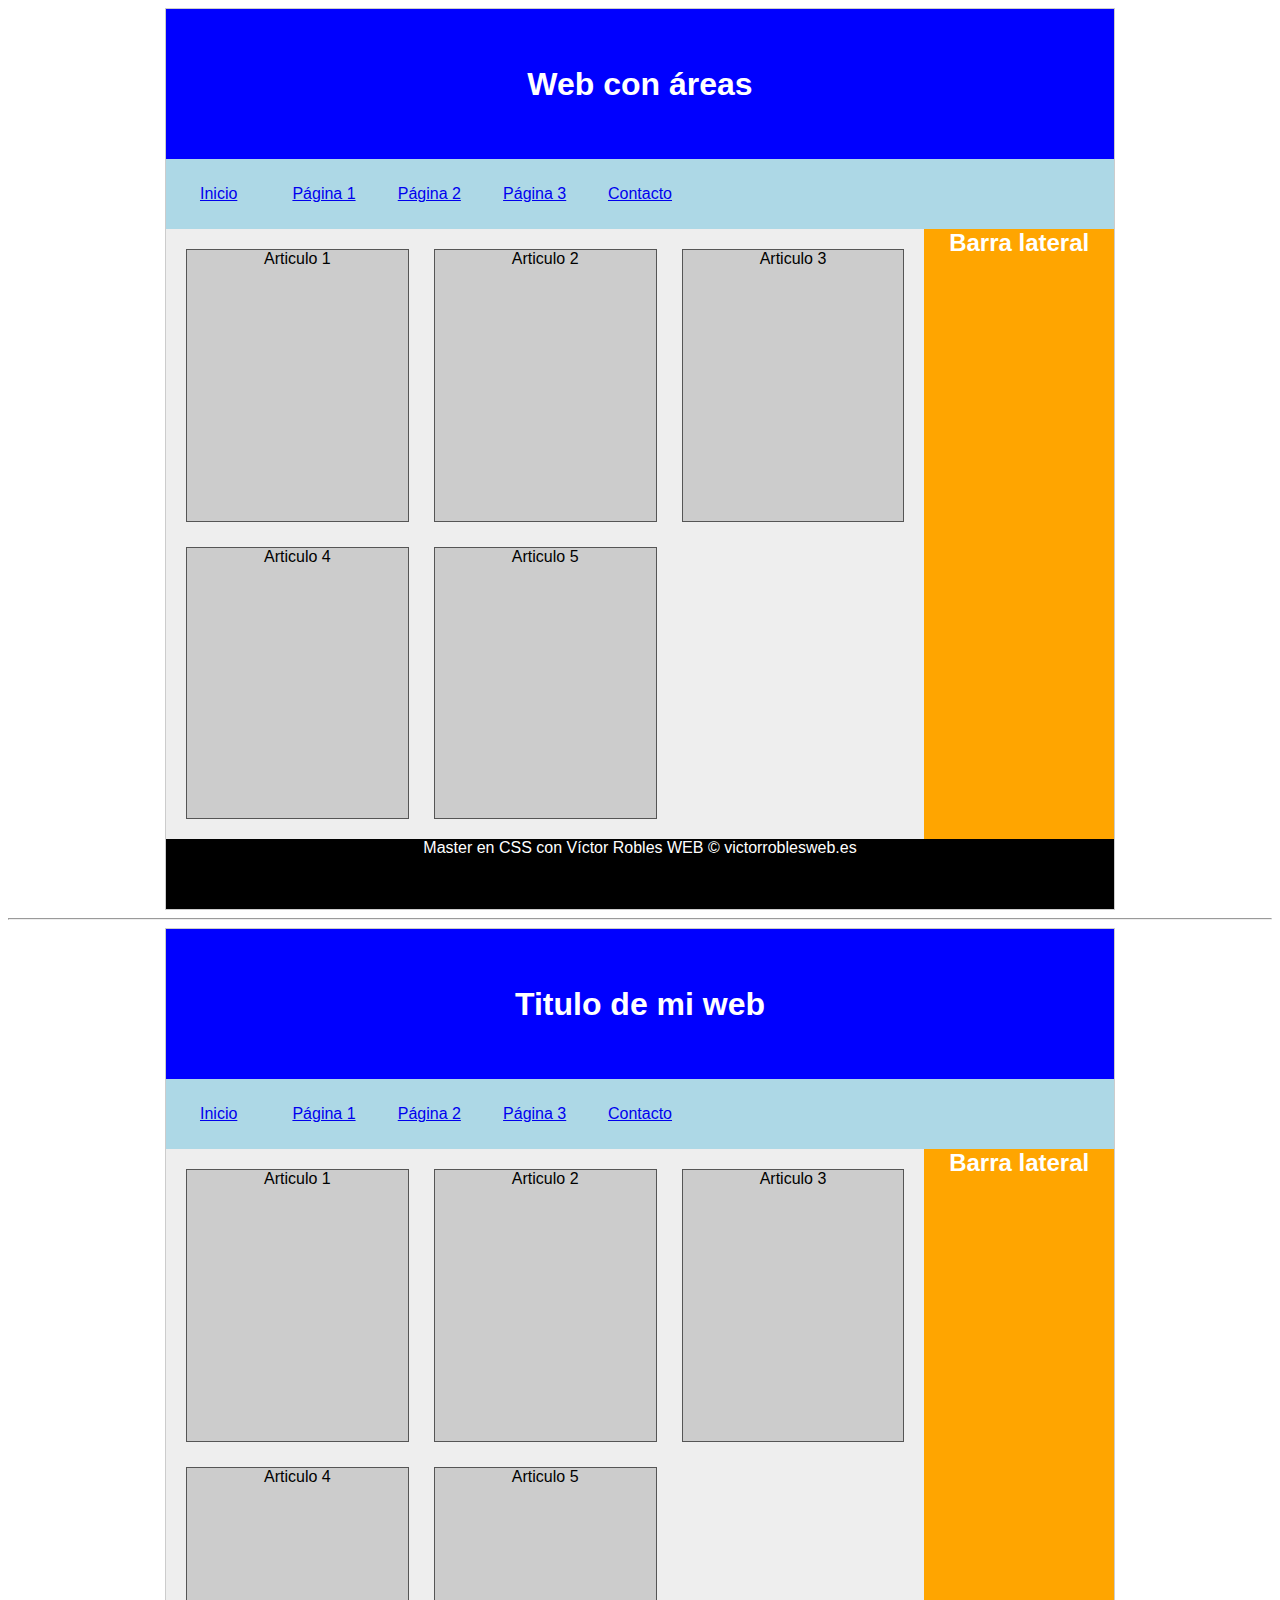
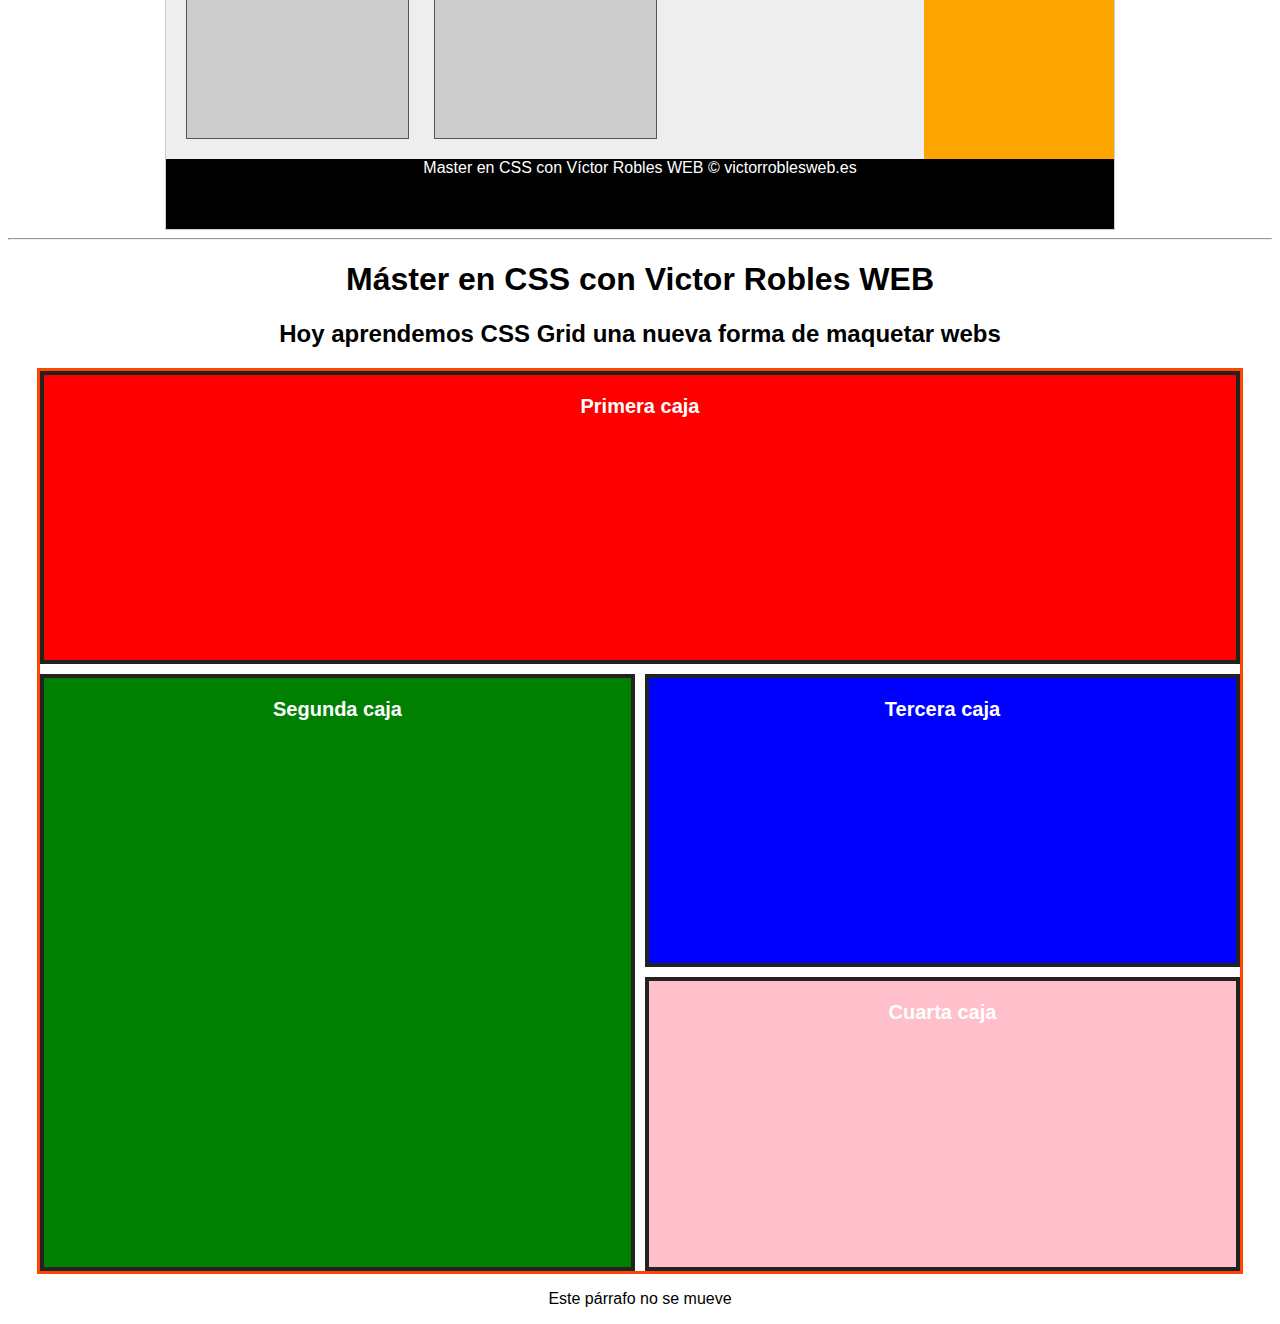
<file: aprendiendo-css-grid/index.html>
<!DOCTYPE html>
<html lang="es">
<head>
    <meta charset="UTF-8">
    <meta http-equiv="X-UA-Compatible" content="IE=edge">
    <meta name="viewport" content="width=device-width, initial-scale=1.0">
    <title>Máster en CSS con Victor Robles WEB</title>
    <link rel="stylesheet" href="style.css">
</head>
<body>

    <!--
        CABECERA     (arriba del todo y que ocupe el 100%)
            TITULO
        MENU         (debajo de la cabecera y ocupa el 100%)
        CONTENIDO    (debajo del menu y al lado de lateral)
        LATERAL      (debajo del menu y a la derecha del contenido)
        FOOTER       (abajo del todo y que ocupe el 100%)
    -->

    <div id="website-areas">
        <header id="cabecera">
            <h1>Web con áreas</h1>
        </header>

        <nav id="menu">
            <ul>
                <li><a href="#">Inicio</a></li>
                <li><a href="#">Página 1</a></li>
                <li><a href="#">Página 2</a></li>
                <li><a href="#">Página 3</a></li>
                <li><a href="#">Contacto</a></li>
            </ul>
        </nav>

        <section id="contenido">
            <article>
                Articulo 1
            </article>
            <article>
                Articulo 2
            </article>
            <article>
                Articulo 3
            </article>
            <article>
                Articulo 4
            </article>
            <article>
                Articulo 5
            </article>
        </section>

        <aside id="lateral">
            <h2>Barra lateral</h2>
        </aside>

        <footer id="pie-pagina">
            Master en CSS con Víctor Robles WEB &copy; victorroblesweb.es
        </footer>
    </div>


    <hr>
    <div id="website">
        <header id="cabecera">
            <h1>Titulo de mi web</h1>
        </header>

        <nav id="menu">
            <ul>
                <li><a href="#">Inicio</a></li>
                <li><a href="#">Página 1</a></li>
                <li><a href="#">Página 2</a></li>
                <li><a href="#">Página 3</a></li>
                <li><a href="#">Contacto</a></li>
            </ul>
        </nav>

        <section id="contenido">
            <article>
                Articulo 1
            </article>
            <article>
                Articulo 2
            </article>
            <article>
                Articulo 3
            </article>
            <article>
                Articulo 4
            </article>
            <article>
                Articulo 5
            </article>
        </section>

        <aside id="lateral">
            <h2>Barra lateral</h2>
        </aside>

        <footer id="pie-pagina">
            Master en CSS con Víctor Robles WEB &copy; victorroblesweb.es
        </footer>
    </div>

    <hr>

    <h1>Máster en CSS con Victor Robles WEB</h1>
    <h2>Hoy aprendemos CSS Grid una nueva forma de maquetar webs</h2>

    <div class="layout">
        <div class="caja red">
            Primera caja
        </div>
        <div class="caja green">
            Segunda caja
        </div>
        <div class="caja blue">
           Tercera caja
        </div>
        <div class="caja pink">
            Cuarta caja
        </div>
    </div>

    <p>Este párrafo no se mueve</p>
</body>
</html>
</file>
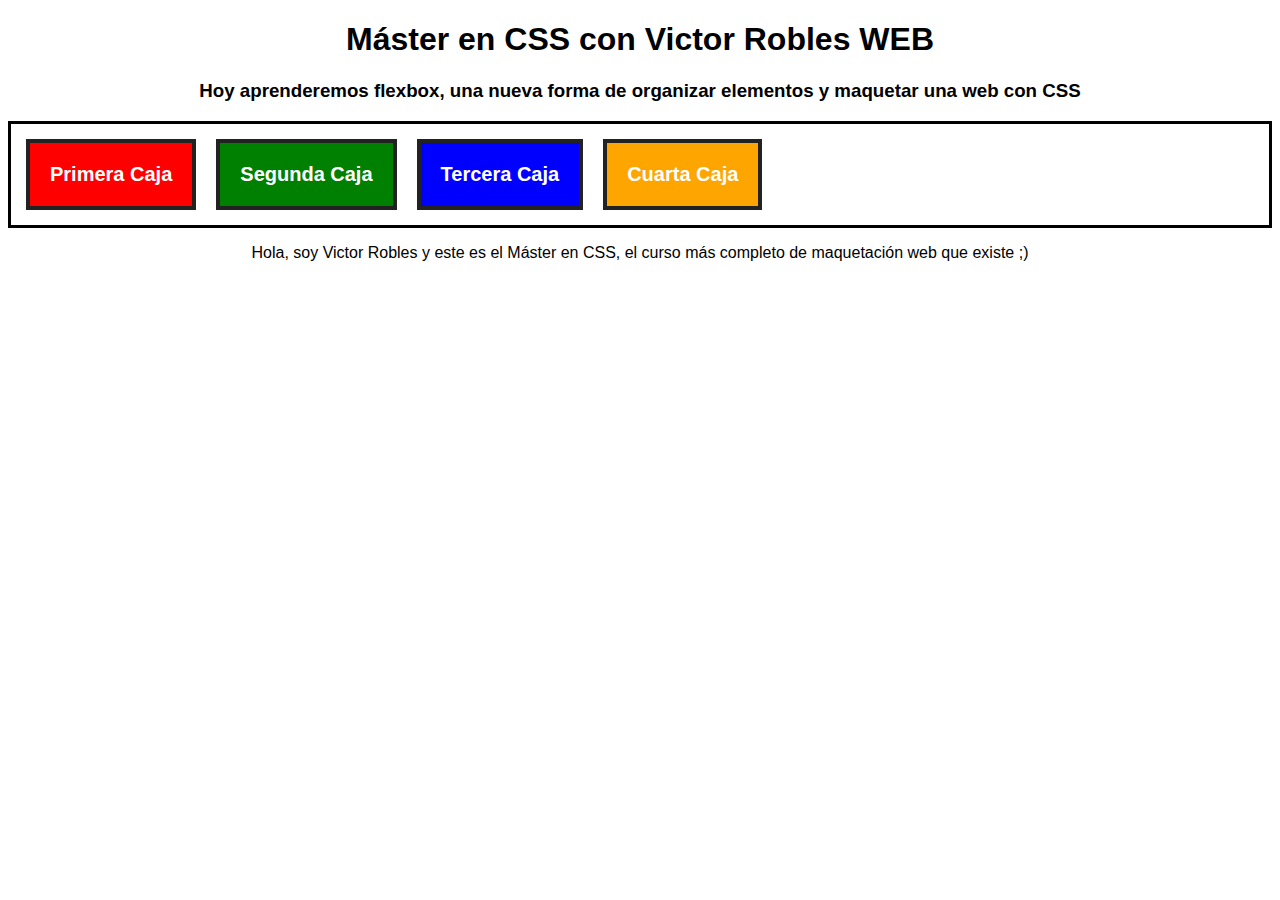
<file: aprendiendo-flexbox/index.html>
<!DOCTYPE html>
<html lang="es">
<head>
    <meta charset="UTF-8">
    <meta http-equiv="X-UA-Compatible" content="IE=edge">
    <meta name="viewport" content="width=device-width, initial-scale=1.0">
    <title>Master en CSS con Victor Robles - Flexbox</title>
    <link rel="stylesheet" href="style.css">
</head>
<body>
    <h1>Máster en CSS con Victor Robles WEB</h1>
    <h3>Hoy aprenderemos flexbox, una nueva forma de organizar elementos y maquetar una web con CSS</h3>
    
    <section id="layout">
        <div class="caja red">
            Primera Caja
        </div>
        <div class="caja green">
            Segunda Caja
        </div>
        <div class="caja blue">
            Tercera Caja
        </div>
        <div class="caja orange">
            Cuarta Caja
        </div>
    </section>
    
    <p>Hola, soy Victor Robles y este es el Máster en CSS, el curso más completo de maquetación web que existe ;)</p>
</body>
</html>
</file>
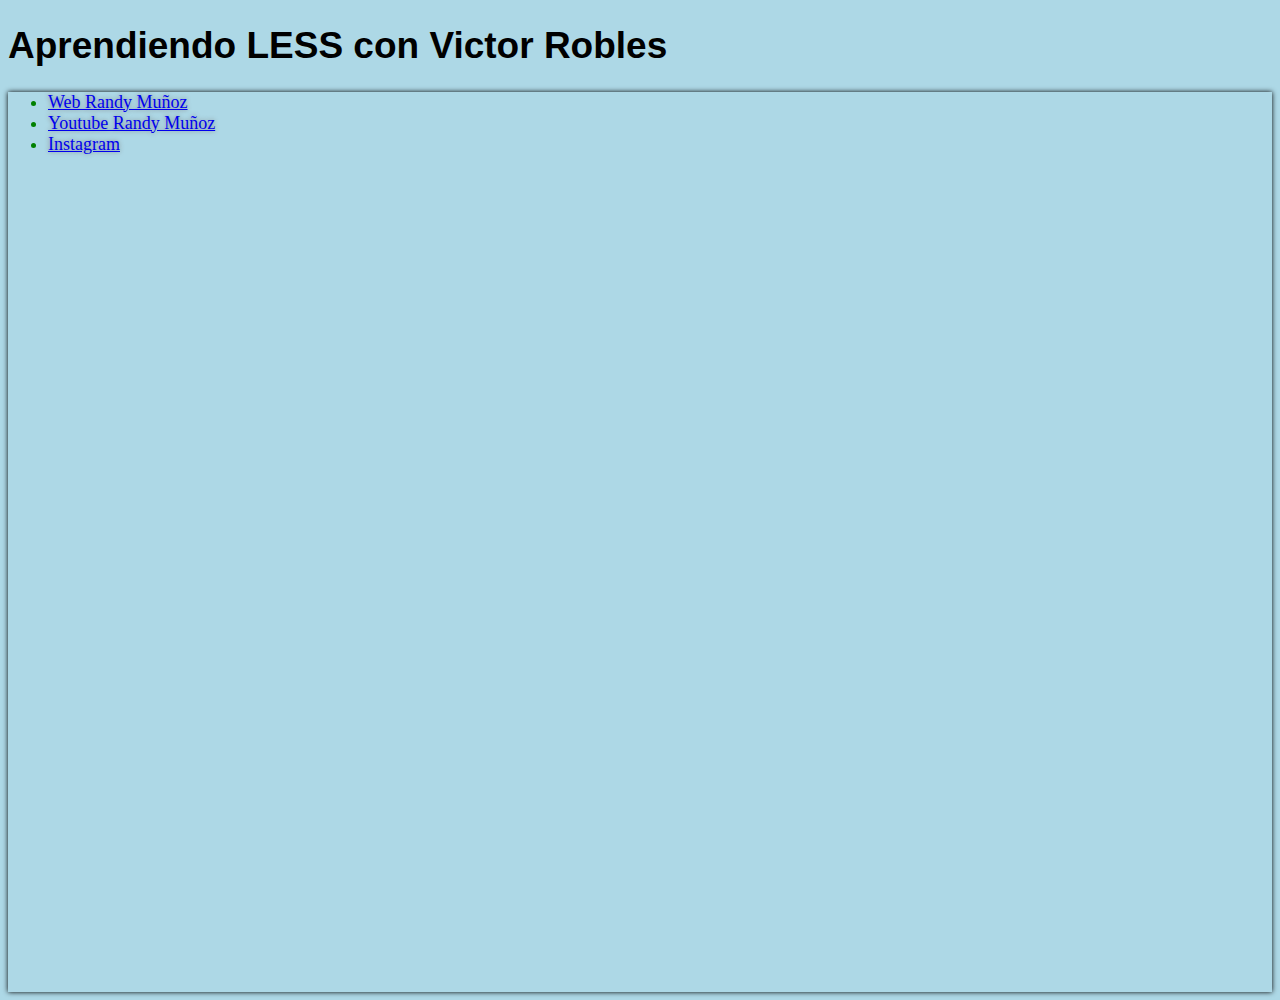
<file: aprendiendo-less/index.html>
<!DOCTYPE html>
<html lang="en">
  <head>
    <meta charset="UTF-8" />
    <meta http-equiv="X-UA-Compatible" content="IE=edge" />
    <meta name="viewport" content="width=device-width, initial-scale=1.0" />
    <title>Aprendiendo LESS con Victor Robles WEB</title>
    <link rel="stylesheet" href="style.css" />
  </head>
  <body>
    <h1>Aprendiendo LESS con Victor Robles</h1>
    <div class="informacion">
      <ul>
        <li>
          <a href="#">Web Randy Muñoz</a>
        </li>
        <li>
          <a href="#">Youtube Randy Muñoz</a>
        </li>
        <li>
          <a href="#">Instagram</a>
        </li>
      </ul>
    </div>
  </body>
</html>
</file>
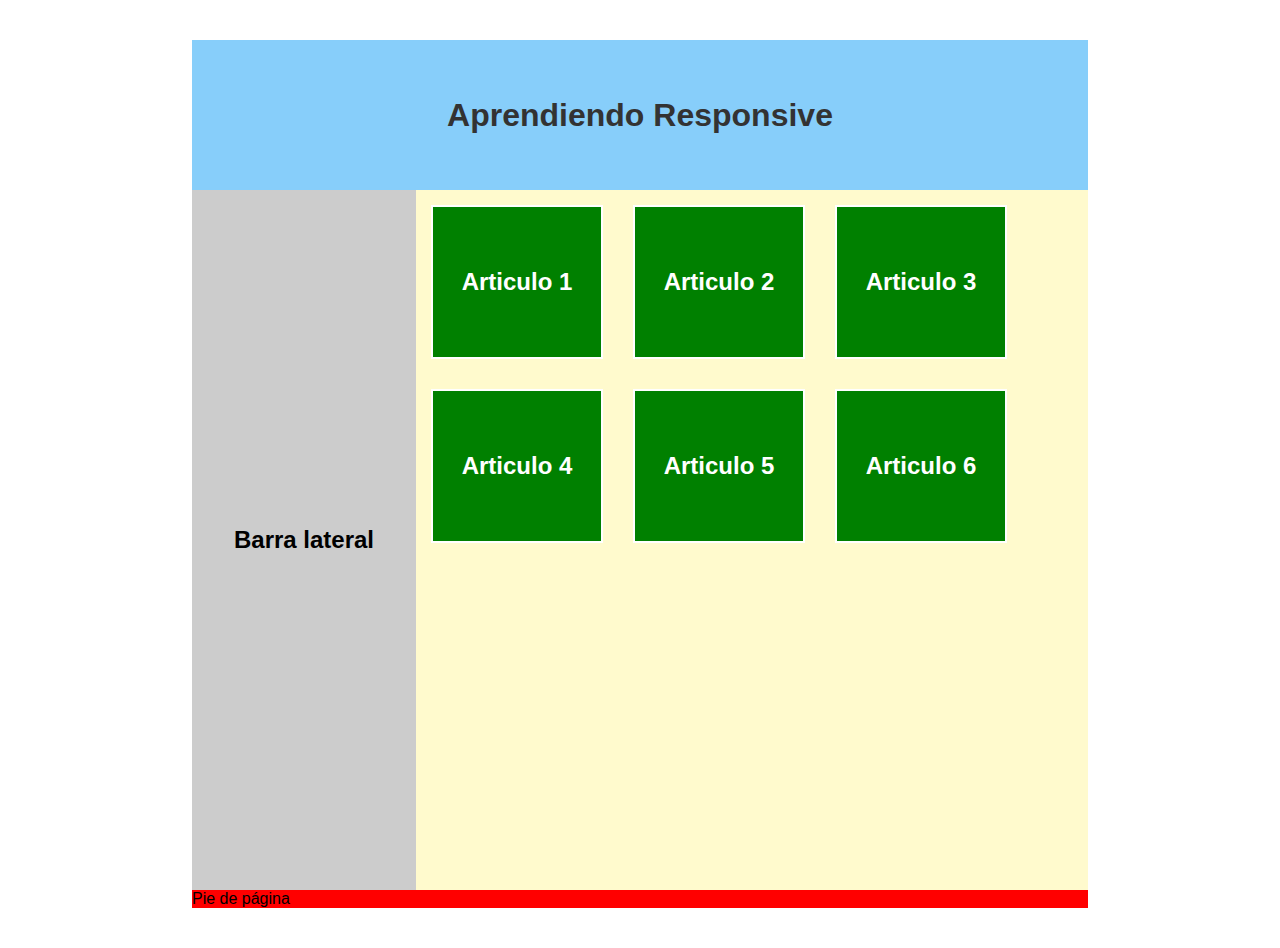
<file: aprendiendo-responsive/index.html>
<!DOCTYPE html>
<html lang="en">
<head>
    <meta charset="UTF-8">
    <meta http-equiv="X-UA-Compatible" content="IE=edge">
    <meta name="viewport" content="width=device-width, initial-scale=1.0">
    <link rel="stylesheet" href="style.css">
    <title>Aprendiendo Web resposive Design con Victor Robles</title>
</head>
<body>
    <div id="container">
        <header>
            <h1>Aprendiendo Responsive</h1>
        </header>
        <section id="content">
            <aside>
                <h2>Barra lateral</h2>
            </aside>
            <section id="articles">
                <article>
                    <h2>Articulo 1</h2>
                </article>
                <article>
                    <h2>Articulo 2</h2>
                </article>
                <article>
                    <h2>Articulo 3</h2>
                </article>
                <article>
                    <h2>Articulo 4</h2>
                </article>
                <article>
                    <h2>Articulo 5</h2>
                </article>
                <article>
                    <h2>Articulo 6</h2>
                </article>
            </section>
            <div class="clearfix"></div>
        </section>
        <footer>
            Pie de página
        </footer>
    </div>
</body>
</html>
</file>
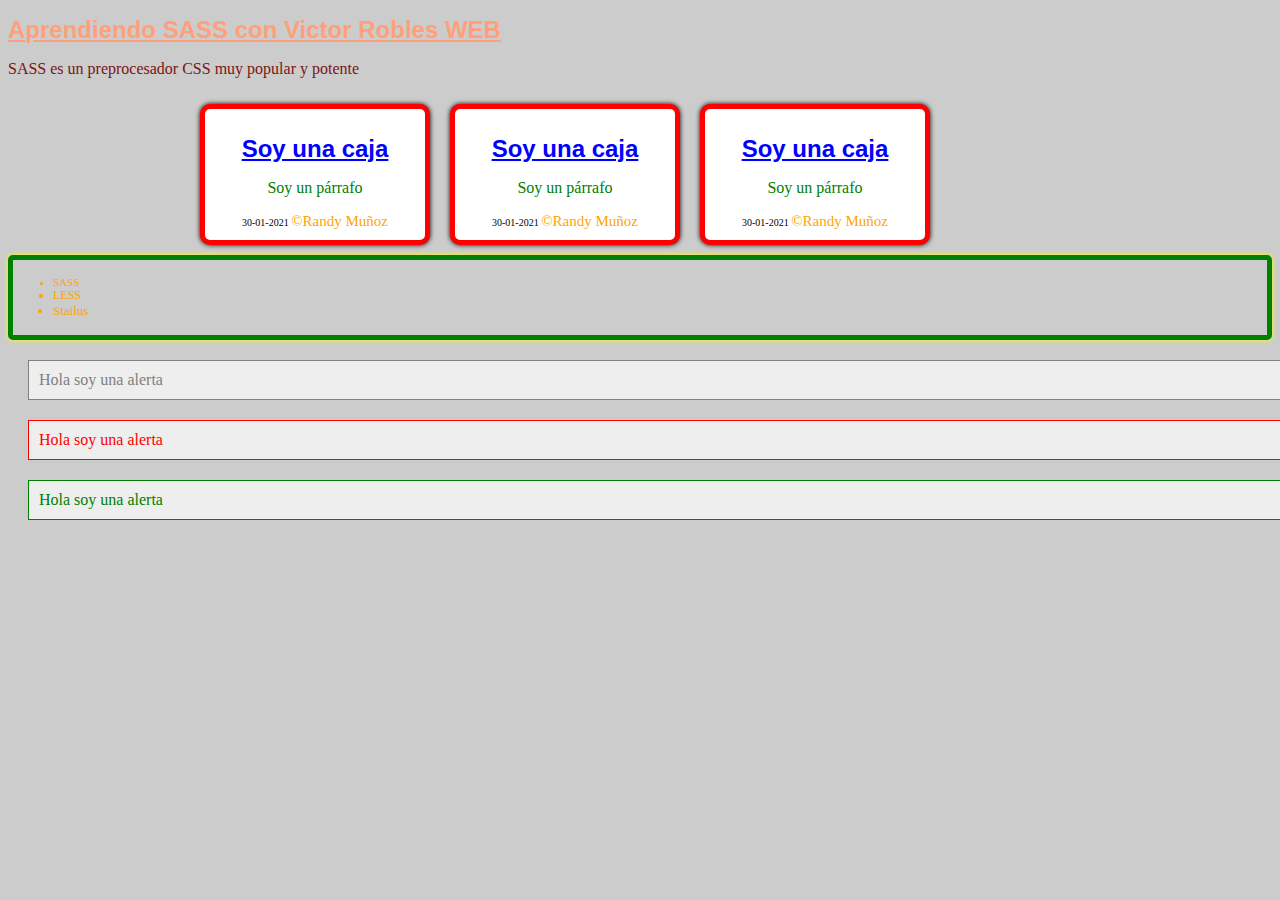
<file: aprendiendo-sass/index.html>
<!DOCTYPE html>
<html lang="en">
<head>
    <meta charset="UTF-8">
    <meta http-equiv="X-UA-Compatible" content="IE=edge">
    <meta name="viewport" content="width=device-width, initial-scale=1.0">
    <title>Aprendiendo SASS con Víctor Robles WEB</title>
    <link rel="stylesheet" href="style.css">
</head>
<body>
    <h1>Aprendiendo SASS con Victor Robles WEB</h1>
    <p>SASS es un preprocesador CSS muy popular y potente</p>
    <div class="cajas">
        <div class="caja">
            <h1>Soy una caja</h1>
            <p>Soy un párrafo</p>
            <div class="info">
                30-01-2021
    
                <span class="author">&copyRandy Muñoz</span>
            </div>
        </div>
        <div class="caja">
            <h1>Soy una caja</h1>
            <p>Soy un párrafo</p>
            <div class="info">
                30-01-2021
    
                <span class="author">&copyRandy Muñoz</span>
            </div>
        </div>
        <div class="caja">
            <h1>Soy una caja</h1>
            <p>Soy un párrafo</p>
            <div class="info">
                30-01-2021
    
                <span class="author">&copyRandy Muñoz</span>
            </div>
        </div>
        <div class="clearfix"></div>
    </div>
    

    <div class="listado">
        <ul>
            <li>SASS</li>
            <li>LESS</li>
            <li>Stailus</li>
        </ul>
    </div>
    <div class="alert">
        Hola soy una alerta
    </div>
    <div class="alert-danger" >
        Hola soy una alerta
    </div>
    <div class="alert-sucess">
        Hola soy una alerta
    </div>
</body>
</html>
</file>
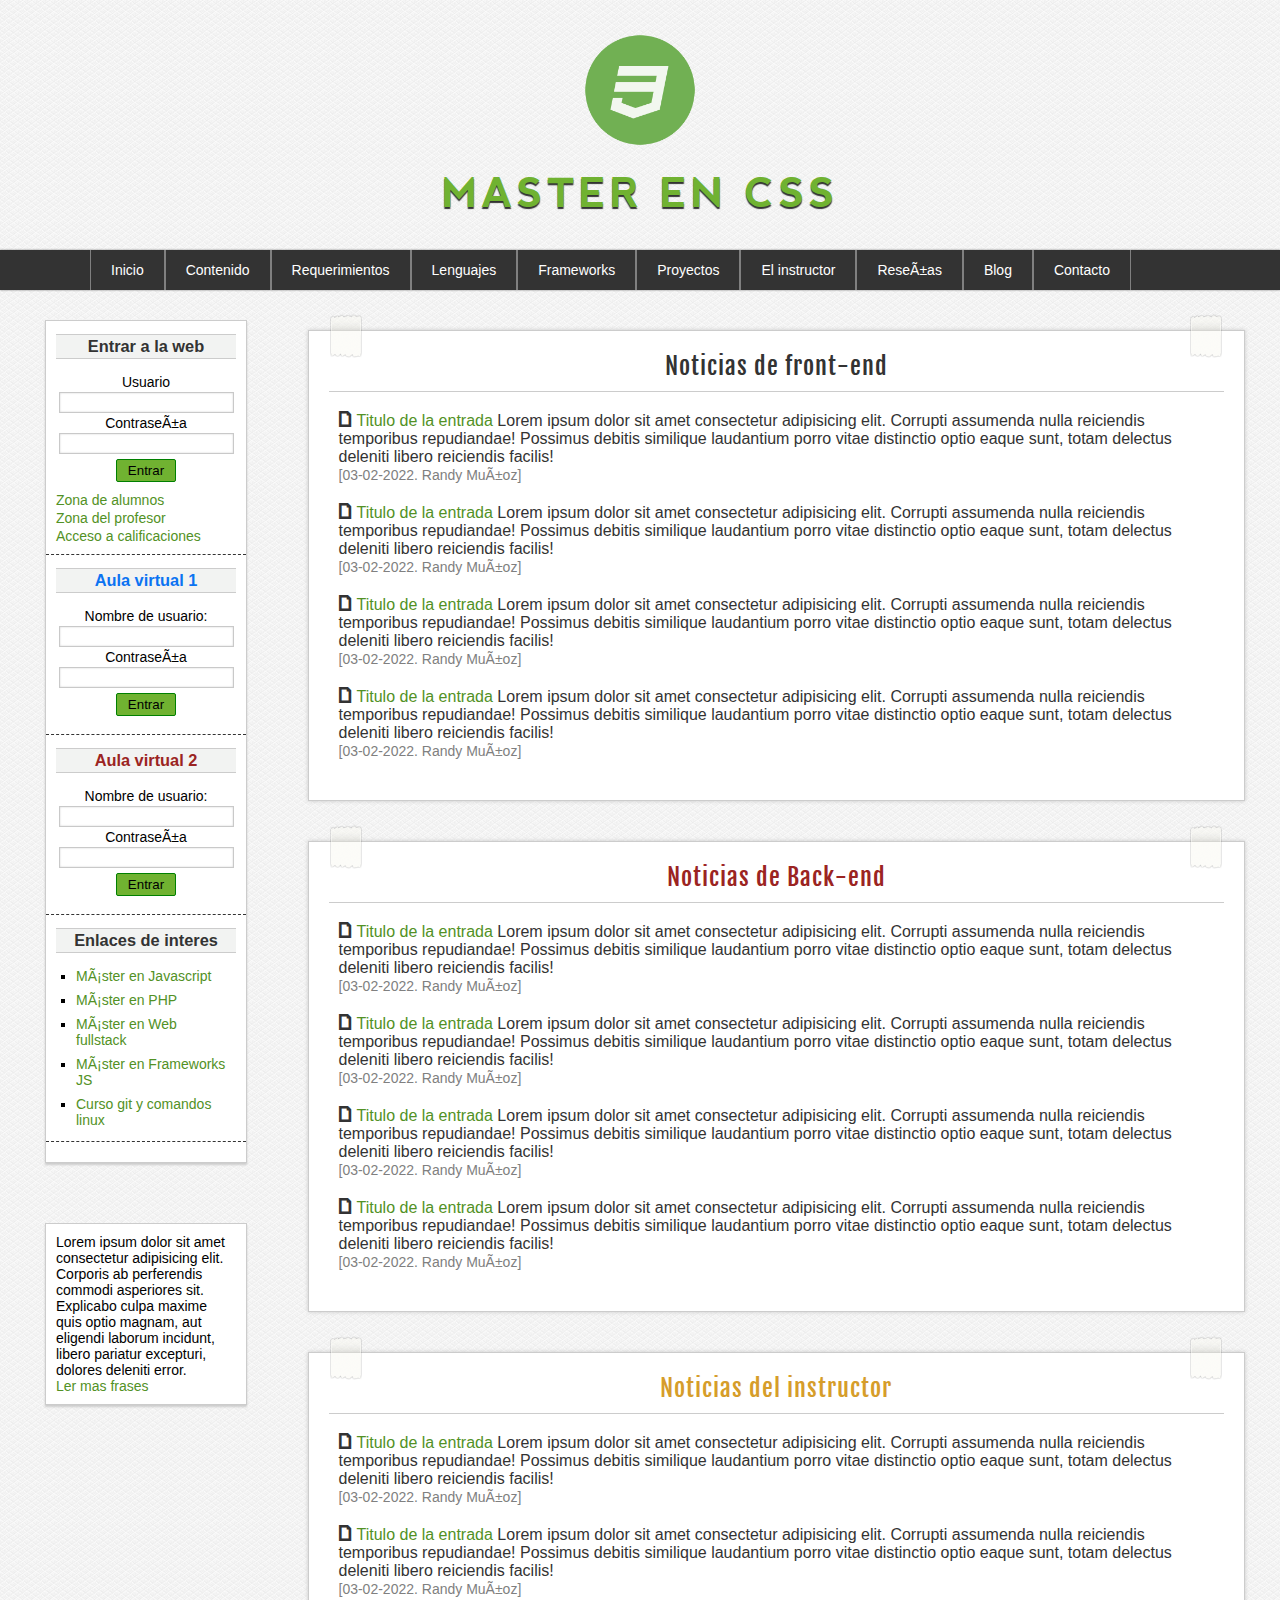
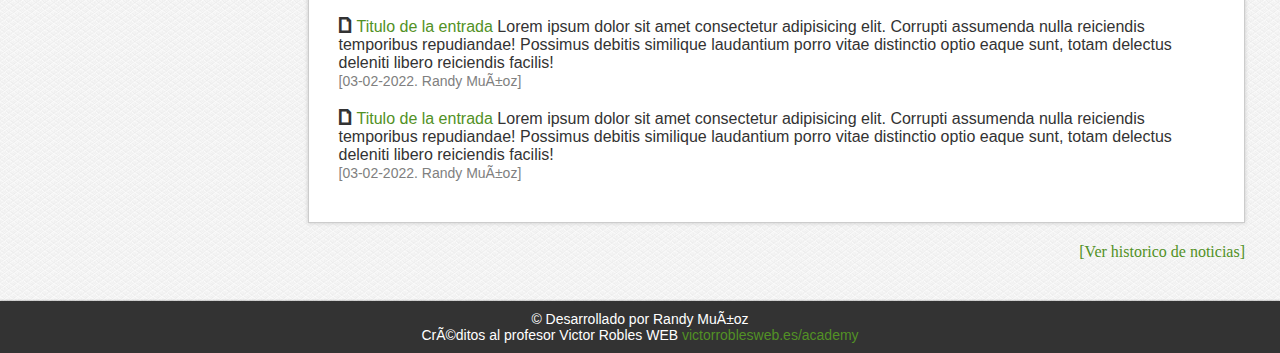
<file: MaquetacionMasterCSS-1/index.html>
<!DOCTYPE html>
<html lang="es">

<head>
  <meta http-equiv="Content-Type" content="text/html" ;charset="UTF-8" />
  <title>Máster en CSS con Víctor Robles WEB</title>
  <link rel="icon" type="image/x-icon" href="img/logo.png" />
  <link rel="stylesheet" type="text/css" href="css/style.css" />
</head>

<body>
  <!-- Inicio de la cabecera -->
  <header id="header">
    <div id="logotipo">
      <img src="img/logo.png" alt="Logotipo de la web" />
    </div>
    <h1>
      <a href="index.html">MASTER EN CSS</a>
    </h1>
  </header>
  <!-- Fin de la cabecera -->

  <!--Menú de navegación -->
  <nav id="nav">
    <ul>
      <li>
        <a href="index.html">Inicio</a>
      </li>
      <li>
        <a href="index.html">Contenido</a>
      </li>
      <li>
        <a href="index.html">Requerimientos</a>
      </li>
      <li>
        <a href="index.html">Lenguajes</a>
        <ul>
          <li>
            <a href="index.html">HTML</a>
          </li>
          <li>
            <a href="index.html">CSS</a>
          </li>
        </ul>
      </li>
      <li>
        <a href="index.html">Frameworks</a>
        <ul>
          <li>
            <a href="index.html">LESS</a>
          </li>
          <li>
            <a href="index.html">SASS</a>
          </li>
          <li>
            <a href="index.html">Bootstrap 4</a>
          </li>
        </ul>
      </li>
      <li>
        <a href="index.html">Proyectos</a>
      </li>
      <li>
        <a href="index.html">El instructor</a>
      </li>
      <li>
        <a href="index.html">Reseñas</a>
      </li>
      <li>
        <a href="index.html">Blog</a>
      </li>
      <li>
        <a href="index.html">Contacto</a>
      </li>
    </ul>
  </nav>
  <!--Fin del menú de navegación-->

  <!--Inicio del contenido central-->
  <div id="content">
    <!--Inicio de la barra lateral-->
    <aside id="aside">
      <div class="widget" id="login">
        <h3>Entrar a la web</h3>
        <form>
          <label for="">Usuario</label>
          <input type="text" />

          <label for="">Contraseña</label>
          <input type="password" />

          <input type="submit" value="Entrar" />
        </form>
        <a href="#">Zona de alumnos</a>
        <a href="#">Zona del profesor</a>
        <a href="#">Acceso a calificaciones</a>
      </div>

      <div class="widget" id="login">
        <h3 class="blue">Aula virtual 1</h3>
        <form>
          <label for="">Nombre de usuario:</label>
          <input type="text" />

          <label for="">Contraseña</label>
          <input type="password" />

          <input type="submit" value="Entrar" />
        </form>
      </div>

      <div class="widget" id="login">
        <h3 class="red">Aula virtual 2</h3>
        <form>
          <label for="">Nombre de usuario:</label>
          <input type="text" />

          <label for="">Contraseña</label>
          <input type="password" />

          <input type="submit" value="Entrar" />
        </form>
      </div>

      <div class="widget" id="login">
        <h3>Enlaces de interes</h3>
        <ul>
          <li>
            <a href="#">Máster en Javascript</a>
          </li>
          <li>
            <a href="#">Máster en PHP</a>
          </li>
          <li>
            <a href="#">Máster en Web fullstack</a>
          </li>
          <li>
            <a href="#">Máster en Frameworks JS</a>
          </li>
          <li>
            <a href="#">Curso git y comandos linux</a>
          </li>
        </ul>
      </div>
    </aside>

    <!--Fin de la barra lateral-->

    <!--Inicio de las secciones-->
    <div id="sections">
      <section id="frontend">
        <span class="stickers">
          <img class="stickerOne" src="img/scotch.png" alt="Pegatina">
          <img class="stickerTwo" src="img/scotch.png" alt="Pegatina">
        </span>
        <h2 class="titulo">Noticias de front-end</h2>
        <article class="article">
          <span class="icon">a</span>
          <p>
            <a href="#">Titulo de la entrada</a>
            Lorem ipsum dolor sit amet consectetur adipisicing elit. Corrupti assumenda nulla reiciendis temporibus
            repudiandae! Possimus debitis similique laudantium porro vitae distinctio optio eaque sunt, totam delectus
            deleniti libero reiciendis facilis!
          </p>
          <span class="date">[03-02-2022. Randy Muñoz]</span>
        </article>

        <article class="article">
          <span class="icon">a</span>
          <p>
            <a href="#">Titulo de la entrada</a>
            Lorem ipsum dolor sit amet consectetur adipisicing elit. Corrupti assumenda nulla reiciendis temporibus
            repudiandae! Possimus debitis similique laudantium porro vitae distinctio optio eaque sunt, totam delectus
            deleniti libero reiciendis facilis!
          </p>
          <span class="date">[03-02-2022. Randy Muñoz]</span>
        </article>

        <article class="article">
          <span class="icon">a</span>
          <p>
            <a href="#">Titulo de la entrada</a>
            Lorem ipsum dolor sit amet consectetur adipisicing elit. Corrupti assumenda nulla reiciendis temporibus
            repudiandae! Possimus debitis similique laudantium porro vitae distinctio optio eaque sunt, totam delectus
            deleniti libero reiciendis facilis!
          </p>
          <span class="date">[03-02-2022. Randy Muñoz]</span>
        </article>

        <article class="article">
          <span class="icon">a</span>
          <p>
            <a href="#">Titulo de la entrada</a>
            Lorem ipsum dolor sit amet consectetur adipisicing elit. Corrupti assumenda nulla reiciendis temporibus
            repudiandae! Possimus debitis similique laudantium porro vitae distinctio optio eaque sunt, totam delectus
            deleniti libero reiciendis facilis!
          </p>
          <span class="date">[03-02-2022. Randy Muñoz]</span>
        </article>
      </section>

      <section id="backend">
        <span class="stickers">
          <img class="stickerOne" src="img/scotch.png" alt="Pegatina">
          <img class="stickerTwo" src="img/scotch.png" alt="Pegatina">
        </span>
        <h2 class="titulo red">Noticias de Back-end</h2>
        <article class="article">
          <span class="icon">a</span>
          <p>
            <a href="#">Titulo de la entrada</a>
            Lorem ipsum dolor sit amet consectetur adipisicing elit. Corrupti assumenda nulla reiciendis temporibus
            repudiandae! Possimus debitis similique laudantium porro vitae distinctio optio eaque sunt, totam delectus
            deleniti libero reiciendis facilis!
          </p>
          <span class="date">[03-02-2022. Randy Muñoz]</span>
        </article>

        <article class="article">
          <span class="icon">a</span>
          <p>
            <a href="#">Titulo de la entrada</a>
            Lorem ipsum dolor sit amet consectetur adipisicing elit. Corrupti assumenda nulla reiciendis temporibus
            repudiandae! Possimus debitis similique laudantium porro vitae distinctio optio eaque sunt, totam delectus
            deleniti libero reiciendis facilis!
          </p>
          <span class="date">[03-02-2022. Randy Muñoz]</span>
        </article>

        <article class="article">
          <span class="icon">a</span>
          <p>
            <a href="#">Titulo de la entrada</a>
            Lorem ipsum dolor sit amet consectetur adipisicing elit. Corrupti assumenda nulla reiciendis temporibus
            repudiandae! Possimus debitis similique laudantium porro vitae distinctio optio eaque sunt, totam delectus
            deleniti libero reiciendis facilis!
          </p>
          <span class="date">[03-02-2022. Randy Muñoz]</span>
        </article>

        <article class="article">
          <span class="icon">a</span>
          <p>
            <a href="#">Titulo de la entrada</a>
            Lorem ipsum dolor sit amet consectetur adipisicing elit. Corrupti assumenda nulla reiciendis temporibus
            repudiandae! Possimus debitis similique laudantium porro vitae distinctio optio eaque sunt, totam delectus
            deleniti libero reiciendis facilis!
          </p>
          <span class="date">[03-02-2022. Randy Muñoz]</span>
        </article>
      </section>

      <section id="instructor">
        <span class="stickers">
          <img class="stickerOne" src="img/scotch.png" alt="Pegatina">
          <img class="stickerTwo" src="img/scotch.png" alt="Pegatina">
        </span>
        <h2 class="titulo orange">Noticias del instructor</h2>
        <article class="article">
          <span class="icon">a</span>
          <p>
            <a href="#">Titulo de la entrada</a>
            Lorem ipsum dolor sit amet consectetur adipisicing elit. Corrupti assumenda nulla reiciendis temporibus
            repudiandae! Possimus debitis similique laudantium porro vitae distinctio optio eaque sunt, totam delectus
            deleniti libero reiciendis facilis!
          </p>
          <span class="date">[03-02-2022. Randy Muñoz]</span>
        </article>

        <article class="article">
          <span class="icon">a</span>
          <p>
            <a href="#">Titulo de la entrada</a>
            Lorem ipsum dolor sit amet consectetur adipisicing elit. Corrupti assumenda nulla reiciendis temporibus
            repudiandae! Possimus debitis similique laudantium porro vitae distinctio optio eaque sunt, totam delectus
            deleniti libero reiciendis facilis!
          </p>
          <span class="date">[03-02-2022. Randy Muñoz]</span>
        </article>

        <article class="article">
          <span class="icon">a</span>
          <p>
            <a href="#">Titulo de la entrada</a>
            Lorem ipsum dolor sit amet consectetur adipisicing elit. Corrupti assumenda nulla reiciendis temporibus
            repudiandae! Possimus debitis similique laudantium porro vitae distinctio optio eaque sunt, totam delectus
            deleniti libero reiciendis facilis!
          </p>
          <span class="date">[03-02-2022. Randy Muñoz]</span>
        </article>

        <article class="article">
          <span class="icon">a</span>
          <p>
            <a href="#">Titulo de la entrada</a>
            Lorem ipsum dolor sit amet consectetur adipisicing elit. Corrupti assumenda nulla reiciendis temporibus
            repudiandae! Possimus debitis similique laudantium porro vitae distinctio optio eaque sunt, totam delectus
            deleniti libero reiciendis facilis!
          </p>
          <span class="date">[03-02-2022. Randy Muñoz]</span>
        </article>
      </section>
    </div>
    <!--Fin de las secciones-->

    <aside id="frase">
      Lorem ipsum dolor sit amet consectetur adipisicing elit. Corporis ab perferendis commodi asperiores sit. Explicabo
      culpa maxime quis optio magnam, aut eligendi laborum incidunt, libero pariatur excepturi, dolores deleniti error.
      <a href="#">Ler mas frases</a>
    </aside>
    <div class="clearfix">
      </divclass>
      <div id="history">
        <a href="#">[Ver historico de noticias]</a>
      </div>
    </div>
    <!--Fin del contenido central-->
  </div>
  <div class="clearfix"></div>
  <footer id="footer">
    <p>&copy; Desarrollado por Randy Muñoz</p>
    <p>Créditos al profesor Victor Robles WEB <a
        href="https://victorroblesweb.es/academy">victorroblesweb.es/academy</a></p>
  </footer>
</body>

</html>
</file>
<file: aprendiendo-css-grid/style.css>
body{
    text-align: center;
    font-family: sans-serif;
}

/*------------EJERCICIO COMPLETO AREAS-----------------------*/

#website-areas *{
    margin: 0px;
    padding: 0px;
}

#website-areas{
    display: grid;
    grid-template-columns: repeat(5, 1fr);
    grid-template-rows: 150px 70px 1fr 70px;
    grid-template-areas: 
        "cabecera cabecera cabecera cabecera cabecera"
        "menu menu menu menu menu"
        "contenido contenido contenido contenido lateral"
        "pie pie pie pie pie";
        
    width: 75%;
    height: 100vh;
    margin: 0px auto;
    border: 1px solid #ccc;
}

#website-areas #cabecera{
    grid-area: cabecera;
    display: flex;
    justify-content: center;
    align-items: center;
    

    background: blue;
    color: white;
}

#website-areas #menu{
    grid-area: menu;
    background: lightblue;
    color: black;

    line-height: 70px;
}

#website-areas #menu ul{
    display: grid;
    grid-template-columns: repeat(9, 1fr);
    
    list-style: none;
}


#website-areas #contenido{
    grid-area: contenido;
    display: grid;
    grid-template-columns: repeat(3, 1fr);
    grid-gap: 25px;
    padding: 20px;

    background: #eee;
}

#website-areas #contenido article{
    background: #ccc;
    border: 1px solid #555;
}

#website-areas #lateral{
    grid-area: lateral;
    background: orange;
    color: white;
}

#website-areas #pie-pagina{
    grid-area: pie;
    background: black;
    color: white;
}
/*------------EJERCICIO COMPLETO-----------------------------*/
#website *{
    margin: 0px;
    padding: 0px;
}

#website{
    display: grid;
    grid-template-columns: repeat(5, 1fr);
    grid-template-rows: 150px 70px 1fr 70px;

    width: 75%;
    height: 100vh;
    margin: 0px auto;
    border: 1px solid #ccc;
}

#website #cabecera{
    display: flex;
    justify-content: center;
    align-items: center;
    
    grid-column: 1 / 6;

    background: blue;
    color: white;
}

#website #menu{
    grid-column: 1 / 6;

    background: lightblue;
    color: black;

    line-height: 70px;
}

#website #menu ul{
    display: grid;
    grid-template-columns: repeat(9, 1fr);
    
    list-style: none;
}


#website #contenido{
    grid-column: 1 / 5;

    display: grid;
    grid-template-columns: repeat(3, 1fr);
    grid-gap: 25px;
    padding: 20px;

    background: #eee;
}

#website #contenido article{
    background: #ccc;
    border: 1px solid #555;
}

#website #lateral{
    grid-column: 5 / 6;

    background: orange;
    color: white;
}

#website #pie-pagina{
    grid-column: 1 / 6;

    background: black;
    color: white;
}

/*----------------------EJEMPLOS------------------------------*/

.layout{

    width: 1200px;
    height: 100vh;
    margin: 0px auto;

    /*Definir el grid Layout*/
    display: grid;
    grid-template-columns: /*calc(50% - 10px) calc(50% - 10px) repeat(4, calc(25% - 10px)) 1fr 1fr*/ repeat(2, 1fr) ;
    /*Filas*/
    grid-template-rows: 1fr 1fr 1fr;
    /*Espacio entre elementos grid*/
    grid-gap: 10px;

    border: 3px solid orangered;
}

.layout .caja{
    font-size: 20px;
    font-weight: bold;
    color: white;
    padding: 20px;
    border: 4px solid #222;
    background-color: gray;
}

.layout .red{
    /*Expandir columnas*/
    grid-column-start: 1;
    grid-column-end: 3;
    background: red;
}

.layout .green{
    grid-row-start: 2;
    grid-row-end: 4;

    background: green;
}

.layout .blue{
    background: blue;
}

.layout .pink{
    /*
    grid-column-start: 1;
    grid-column-end: 3;
    */
    grid-column: 2 / 3;
    grid-row: 3 / 4;
    background: pink;
}
</file>
<file: aprendiendo-flexbox/style.css>
body{
    font-family: Arial, Helvetica, sans-serif;
    text-align: center;
}

#layout{
    display: flex;
    /*
    flex-direction: column;
    flex-wrap: wrap;
    */
    flex-flow: row wrap;
    border: 3px solid black;
    padding: 5px;
}

.caja{
    font-size: 20px;
    font-weight: bold;
    text-align: center;
    color: white;
    padding: 20px;
    margin: 10px;
    border: 4px solid #222;
    background: gray;
}

.red{
    background: red;
}

.green{
    background: green;
}

.blue{
    background: blue;
}

.orange{
    background: orange;
}
</file>
<file: aprendiendo-less/style.css>
body {
  background: lightblue;
}
h1 {
  font-family: arial;
}
.informacion ul li {
  color: green;
  font-size: 18px;
}
.informacion {
  box-shadow: 0px 0px 5px black;
  text-shadow: 0px 0px 5px gray;
}
h1 {
  font-size: 37px;
}
h1 {
  color: blue;
  color: black;
}
.informacion {
  height: 900px;
}
</file>
<file: aprendiendo-responsive/style.css>
*{
    margin:0px;
    padding: 0px;
}

.clearfix{
    float: none;
    clear: both;
}

#container{
    width: 70%;
    background: red;
    margin: 0px auto;
    margin-top: 40px;
    margin-bottom: 40px;
    font-family: Arial, Helvetica, sans-serif;
}

header{
    width: 100%;
    height: 150px;
    background: lightskyblue;
    color: #333;
    line-height: 150px;
    text-align: center;
}

aside{
    width: 25%;
    float: left;
    background: #ccc;
    text-align: center;
    line-height: 700px;
}

#articles{
    width: 75%;
    height: 700px;
    float: left;
    background-color: lemonchiffon;
}

#articles article{
    width: 25%;
    height: 150px;
    background: green;
    color: white;
    line-height: 150px;
    text-align: center;
    border: 2px solid white;
    float: left;
    margin: 15px;
}

/*RESPONSIVE*/

@media (max-width: 888px) {
    #articles article{
        width: 40%;
        background: blue;
    }
}

@media (max-width: 632px) {

    #container{
        overflow: hidden;
    }

    aside{
        float: none;
        min-height: auto;
        line-height: 20px;
        width:90%;
        padding: 19px;
    }

    #article{
        width: 100%;
    }

    #articles article{
        width: 90%;
        background: blue;
    }
}

@media (max-width: 554px) {
    body{
        background: lightsalmon;
    }
}
</file>
<file: aprendiendo-sass/style.css>
/*VARIABLES*/
body {
  background-color: #ccc;
}

h1 {
  color: red;
  font-family: sans-serif, Helvetica, Arial;
}

p {
  color: #7a1414;
}

/*ANIDACION*/
.caja {
  border: 1px solid black;
  width: 500px;
  margin: 0px auto;
  text-align: center;
  background-color: white;
  padding: 10px;
}
.caja h1 {
  color: blue;
}
.caja p {
  color: green;
}
.caja .info {
  font-size: 10px;
}
.caja .info .author {
  font-size: 15px;
  color: orange;
}

.caja {
  border: 5px solid red;
  border-radius: 10px;
  box-shadow: 0px 0px 5px black;
}

.listado {
  border: 5px solid green;
  border-radius: 5px;
  box-shadow: 0px 0px 5px yellow;
}

.alert-sucess, .alert-danger, .alert {
  border: 1px solid gray;
  background: #EEE;
  color: gray;
  padding: 10px;
  width: 100%;
  margin: 20px;
}

.alert-danger {
  color: red;
  border-color: red;
}

.alert-sucess {
  color: green;
  border-color: green;
}

.clearfix {
  clear: both;
}

h1 {
  font-size: 24px;
}

.cajas {
  width: 900px;
  margin: 0px auto;
}

.caja {
  float: left;
  width: 22.2222222222%;
  margin: 10px;
}

h1 {
  color: lightsalmon;
}

.listado ul li:nth-child(1) {
  color: orange;
  font-size: 11px;
}

.listado ul li:nth-child(2) {
  color: orange;
  font-size: 12px;
}

.listado ul li:nth-child(3) {
  color: orange;
  font-size: 13px;
}

.listado ul li:nth-child(4) {
  color: orange;
  font-size: 14px;
}

.listado ul li:nth-child(5) {
  color: orange;
  font-size: 15px;
}

.listado ul li:nth-child(6) {
  color: orange;
  font-size: 16px;
}

.listado ul li:nth-child(7) {
  color: orange;
  font-size: 17px;
}

.listado ul li:nth-child(8) {
  color: orange;
  font-size: 18px;
}

h1 {
  text-decoration: underline;
}

/*Modulos*/

/*# sourceMappingURL=style.css.map */
</file>
<file: MaquetacionMasterCSS-1/css/style.css>
/*FUENTES*/
@font-face {
  font-family: "nevis";
  src: url("fonts/nevis.eot");
  src: url("fonts/nevis.eot?#iefix") format("embedded-opentype"),
    url("fonts/nevis.woff") format("woff"),
    url("fonts/nevis.ttf") format("truetype"),
    url("fonts/nevis.svg") format("svg");
  font-weight: normal;
  font-style: normal;
}

@font-face {
  font-family: "fajala";
  src: url("fonts/FjallaOne-Regular.ttf") format("truetype");
  font-weight: normal;
  font-style: normal;
}

@font-face {
  font-family: "icons";
  src: url("fonts/websymbols-regular-webfont.svg#WebSymbolsRegular")
      format("svg"),
    url("fonts/websymbols-regular-webfont.eot");
  src: url("fonts/websymbols-regular-webfont.eot?#iefix") format("embedded-opentype"),
    url("fonts/websymbols-regular-webfont.woff") format("woff"),
    url("fonts/websymbols-regular-webfont.ttf") format("truetype");
  font-weight: normal;
  font-style: normal;
}
/*ESTILOS GENERALES*/
* {
  padding: 0px;
  margin: 0px;
}

body {
  background-image: url(../img/paven.png);
}

a {
  color: #529125;
  text-decoration: none;
}

a:visited {
  color: #529125;
}

a:hover {
  color: #285616;
}

.red {
  color: #9b2422 !important;
}

.blue {
  color: #0c73f2 !important;
}

.orange {
  color: #d69d2a !important;
}

.icon{
    font-family: "icons";
    float: left;
    margin-right: 5px;
    margin-top: -2px;
}

.clearfix{
    float: none;
    clear: both;
}

/*FORMULARIOS*/
input[type="text"],
input[type="email"],
input[type="password"],
select {
  border: 1px solid #c9c9c9;
  box-shadow: 0px 0px 2px #ccc inset;
  background: white;
  padding: 1px;
  padding-top: 2px;
  padding-bottom: 2px;
  color: gray;
  transition: all 300ms;
}

input[type="text"]:focus,
input[type="email"]:focus,
input[type="password"]:focus,
select:focus {
  border: 1px solid #70b231;
  color: black;
}

input[type="button"],
input[type="submit"],
input[type="reset"],
button {
  display: block;
  border-radius: 2px;
  border: 1px solid green;
  width: 60px;
  padding: 3px;
  background-color: #70b231;
  cursor: pointer;
}

input[type="button"]:hover,
input[type="submit"]:hover,
input[type="reset"]:hover,
button:hover {
  box-shadow: 0px 0px 2px gray;
}

input[type="button"]:active,
input[type="submit"]:active,
input[type="reset"]:active,
button:active {
  box-shadow: 0px 0px 3px gray inset;
  text-shadow: 0px 0px 1px #ccc;
}
/*CABECERA*/
#header {
  min-width: 1024px;
  width: 100%;
  height: 250px;
  margin: 0px auto;
}

#header a {
  text-decoration: none;
}

#header #logotipo {
  width: 750px;
  margin: 0px auto;
  padding-top: 20px;
}

#header #logotipo img {
  display: block;
  text-align: center;
  margin: 0px auto;
  width: 140px;
}

#header h1 {
  text-align: center;
  font-size: 40px;
  font-family: "nevis";
  text-transform: uppercase;
  letter-spacing: 4px;
  margin-top: 10px;
  text-shadow: 0px 2px 1px #333333;
  transition: all 300ms;
}

#header h1 a:hover {
  text-shadow: 0px 2px 1px #333333, 0px 0px 4px #70b231;
}

#header h1 a {
  color: #70b231;
}

/*BARRA DE NAVEGACIÓN*/

#nav {
  width: 100%;
  height: 40px;
  background-color: #333333;
  color: white;
  font-family: sans-serif, Arial, Helvetica;
  font-size: 14px;
  box-shadow: 0px 0px 2px gray;
}

#nav ul {
  list-style: none;
  text-decoration: none;
  margin: 0px auto;
  width: 1100px;
}

#nav > ul > li {
  line-height: 40px;
  float: left;
  border-right: 1px solid gray;
}

#nav > ul > li a {
  display: block;
  padding-left: 20px;
  padding-right: 20px;
  color: white;
  text-decoration: none;
}

#nav > ul > li > a:first-child {
  border-left: 1px solid gray;
}

#nav > ul > li:hover {
  background-color: #70b231;
  box-shadow: 0px 0px 4px green inset;
  transition: all 300ms;
}

/*MENÚ DESPLEGABLE*/

#nav > ul > li > ul {
  display: none;
  position: absolute;
  width: 160px;
  box-shadow: 0px 2px 2px gray;
  z-index: 1;
}

#nav > ul > li:hover > ul {
  display: block;
}

#nav > ul > li:hover > ul > li {
  background-color: #f2f1f0;
  border-bottom: 1px solid #d6d6d6;
  padding: 8px;
  line-height: 25px;
  font-size: 13px;
  transition: all 300ms;
}

#nav > ul > li:hover > ul > li a {
  color: #666666;
}

#nav > ul > li:hover > ul > li:hover {
  box-shadow: 0px 0px 6px #ccc inset;
}
/*CONTENIDO*/

#content {
  width: 1250px;
  min-height: 100px;
  margin: 0px auto;
}

/*BARRA LATERAL*/

#aside,
#frase {
  width: 200px;
  float: left;
  margin: 30px;
  background-color: white;
  border: 1px solid #ccc;
  box-shadow: 0px 2px 2px #ccc;
  font-family: sans-serif, Arial, Helvetica;
}

#frase {
  width: 180px;
  padding: 10px;
  font-size: 14px;
  font-family: sans-serif;
}

#frase a {
  display: block;
}

#aside .widget {
  display: block;
  width: 180px;
  margin: 5px auto;
  padding: 8px;
  padding-left: 10px;
  padding-right: 10px;
  font-size: 14px;
  border-bottom: 1px dashed #333333;
}

#aside .widget:last-child {
  margin-bottom: 20px;
}

#aside h3 {
  display: block;
  color: #333333;
  width: 100%;
  text-align: center;
  padding-top: 2px;
  padding-bottom: 2px;
  margin-bottom: 15px;
  background: #f2f3f2;
  border: 1px solid #ccc;
  border-left: none;
  border-right: none;
}

#aside li {
  margin-top: 8px;
  margin-bottom: 5px;
  margin-left: 20px;
  list-style: square;
}

/* FORMULARIOS BARRRA LATERAL */

#aside div label,
#aside div input[type="text"],
#aside div input[type="email"],
#aside div input[type="password"],
#aside div a {
  display: block;
  width: 95%;
  margin-top: 2px;
  margin-bottom: 2px;
}

#aside div input[type="button"],
#aside div input[type="submit"],
#aside div button {
  margin-top: 5px;
  margin-bottom: 10px;
}

#aside input,
#aside label {
  margin: 0px auto;
  text-align: center;
}

/*SECCIONES*/

#sections {
  float: right;
  width: 75%;
  font-family: sans-serif, Arial, Helvetica;
  margin-right: 20px;
}

#sections .titulo {
  font-family: "fajala";
  font-size: 24px;
  font-weight: normal;
  letter-spacing: 1px;
  text-align: center;
  margin-top: -20px;
  padding-top: 20px;
  padding-bottom: 10px;
  border-bottom: 1px solid #ccc;
}

#sections section {
  margin-top: 40px;
  background-color: white;
  padding: 20px;
  border: 1px solid #ccc;
  box-shadow: 0px 0px 4px #c9c9c9;
  color: #333333;
  font-size: 16px;
  overflow: hidden;
}

#sections .article {
  margin: 10px;
  margin-top: 20px;
  margin-bottom: 20px;
}

#sections .date {
  color: gray;
  font-size: 14px;
}

#sections .stickerOne,
#sections .stickerTwo {
  position: absolute;
  margin-top: -38px !important;
  z-index: 0;
}

#sections .stickerTwo {
  margin-left: 860px;
}

#history{
    float:right;
    margin-top: 20px;
    margin-right: 20px;
}

/*PIE DE PAGINA*/

#footer{
    width: 100%;
    background-color: #333333;
    
    text-align: center;
    margin-top: 40px;
    padding-top: 10px;
    padding-bottom: 10px;
    color: white;
    font-family: sans-serif;
    font-size: 14px;
    box-shadow: 0px 0px 2px gray;
}
</file>
